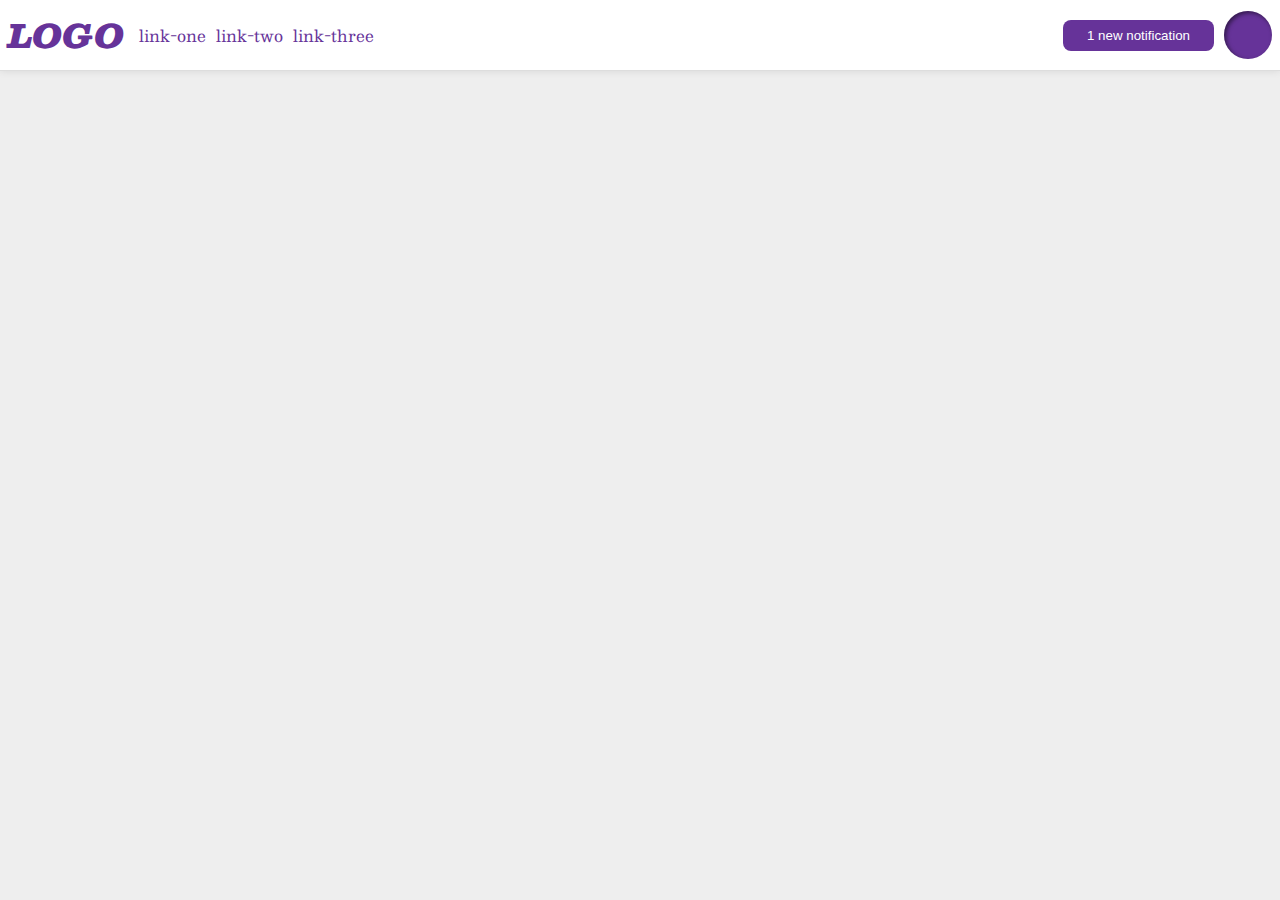
<file: foundations/flex/03-flex-header-2/index.html>
<!DOCTYPE html>
<html lang="en">
  <head>
    <meta charset="UTF-8">
    <meta http-equiv="X-UA-Compatible" content="IE=edge">
    <meta name="viewport" content="width=device-width, initial-scale=1.0">
    <title>Flex Header 2</title>
    <link rel="stylesheet" href="style.css">
  </head>
  <body>
    <div class="header">
      <div class="header-left-side">
        <div class="logo">
          LOGO
        </div>
        <ul class="links">
          <li><a href="https://google.com">link-one</a></li>
          <li><a href="https://google.com">link-two</a></li>
          <li><a href="https://google.com">link-three</a></li>
        </ul>
      </div>
      <div class="header-right-side">
        <button class="notifications">
          1 new notification
        </button>
        <div class="profile-image"></div>
      </div>
    </div>
  </body>
</html>
</file>
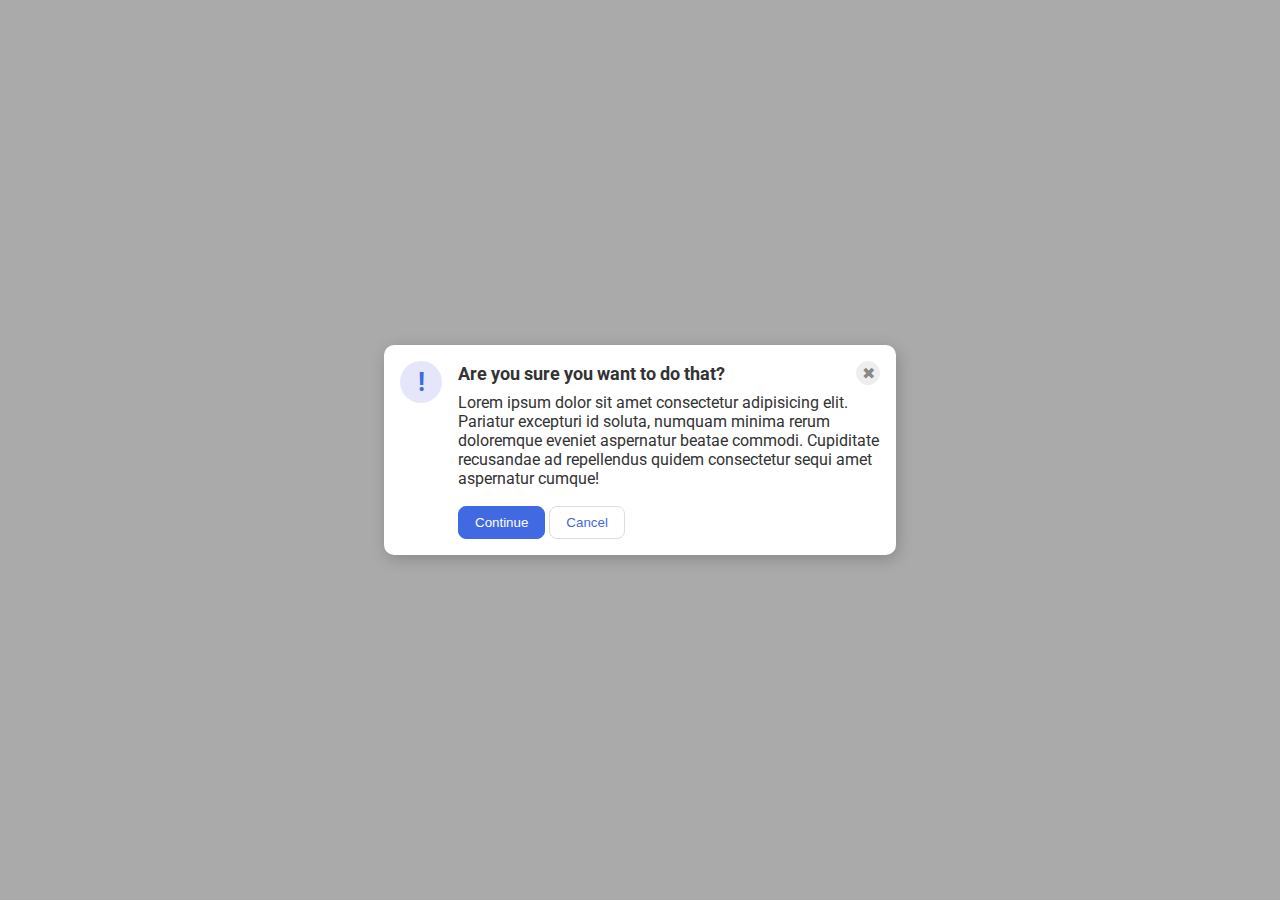
<file: foundations/flex/05-flex-modal/index.html>
<!DOCTYPE html>
<html lang="en">
  <head>
    <meta charset="UTF-8">
    <meta http-equiv="X-UA-Compatible" content="IE=edge">
    <meta name="viewport" content="width=device-width, initial-scale=1.0">
    <link rel="stylesheet" href="style.css">
    <title>Modal</title>
  </head>
  <body>
    <div class="modal">
      <div class="icon">!</div>
      <div class="container">
          <div class="header">Are you sure you want to do that?
            <button class="close-button">✖</button>
          </div>
          <div class="text">Lorem ipsum dolor sit amet consectetur adipisicing elit. Pariatur excepturi id soluta, numquam minima rerum doloremque eveniet aspernatur beatae commodi. Cupiditate recusandae ad repellendus quidem consectetur sequi amet aspernatur cumque!</div>
          <button class="continue">Continue</button>
          <button class="cancel">Cancel</button>
        </div>
    </div>
    </div>
  </body>
</html>
</file>
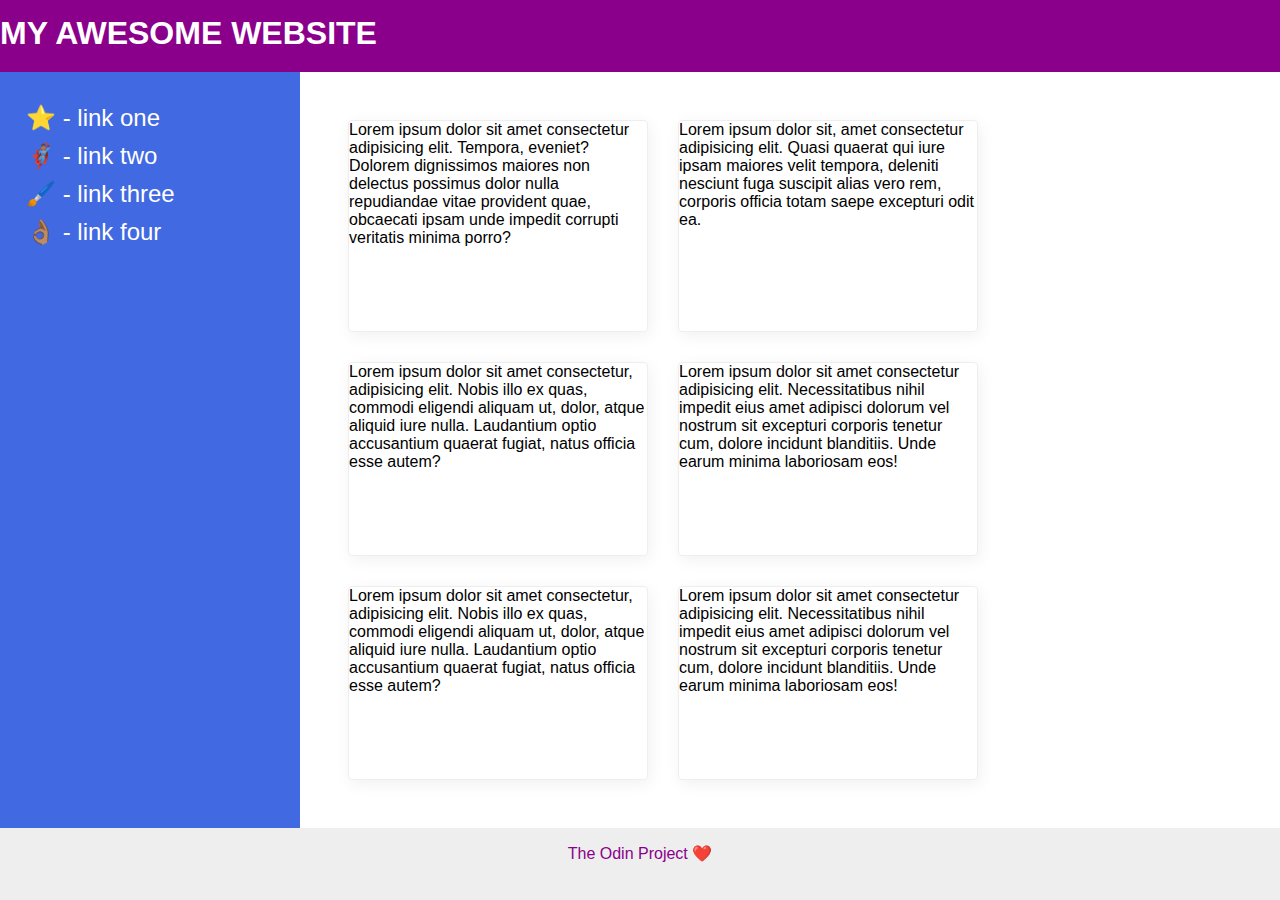
<file: foundations/flex/07-flex-layout-2/index.html>
<!DOCTYPE html>
<html lang="en">
  <head>
    <meta charset="UTF-8">
    <meta http-equiv="X-UA-Compatible" content="IE=edge">
    <meta name="viewport" content="width=device-width, initial-scale=1.0">
    <title>The Holy Grail</title>
    <link rel="stylesheet" href="style.css">
  </head>
  <body>
    <div class="header">
      MY AWESOME WEBSITE
    </div>
    <div class="mid-section">
      <div class="sidebar">
        <ul>
          <li><a href="#">⭐ - link one</a></li>
          <li><a href="#">🦸🏽‍♂️ - link two</a></li>
          <li><a href="#">🖌️ - link three</a></li>
          <li><a href="#">👌🏽 - link four</a></li>
        </ul>
      </div>
      <div class="card-container">
        <div class="card">Lorem ipsum dolor sit amet consectetur adipisicing elit. Tempora, eveniet? Dolorem dignissimos maiores non delectus possimus dolor nulla repudiandae vitae provident quae, obcaecati ipsam unde impedit corrupti veritatis minima porro?</div>
        <div class="card">Lorem ipsum dolor sit, amet consectetur adipisicing elit. Quasi quaerat qui iure ipsam maiores velit tempora, deleniti nesciunt fuga suscipit alias vero rem, corporis officia totam saepe excepturi odit ea.</div>
        <div class="card">Lorem ipsum dolor sit amet consectetur, adipisicing elit. Nobis illo ex quas, commodi eligendi aliquam ut, dolor, atque aliquid iure nulla. Laudantium optio accusantium quaerat fugiat, natus officia esse autem?</div>
        <div class="card">Lorem ipsum dolor sit amet consectetur adipisicing elit. Necessitatibus nihil impedit eius amet adipisci dolorum vel nostrum sit excepturi corporis tenetur cum, dolore incidunt blanditiis. Unde earum minima laboriosam eos!</div>
        <div class="card">Lorem ipsum dolor sit amet consectetur, adipisicing elit. Nobis illo ex quas, commodi eligendi aliquam ut, dolor, atque aliquid iure nulla. Laudantium optio accusantium quaerat fugiat, natus officia esse autem?</div>
        <div class="card">Lorem ipsum dolor sit amet consectetur adipisicing elit. Necessitatibus nihil impedit eius amet adipisci dolorum vel nostrum sit excepturi corporis tenetur cum, dolore incidunt blanditiis. Unde earum minima laboriosam eos!</div>
      </div>
      </div>
    <div class="footer">
      The Odin Project ❤️
    </div>
  </body>
</html>
</file>
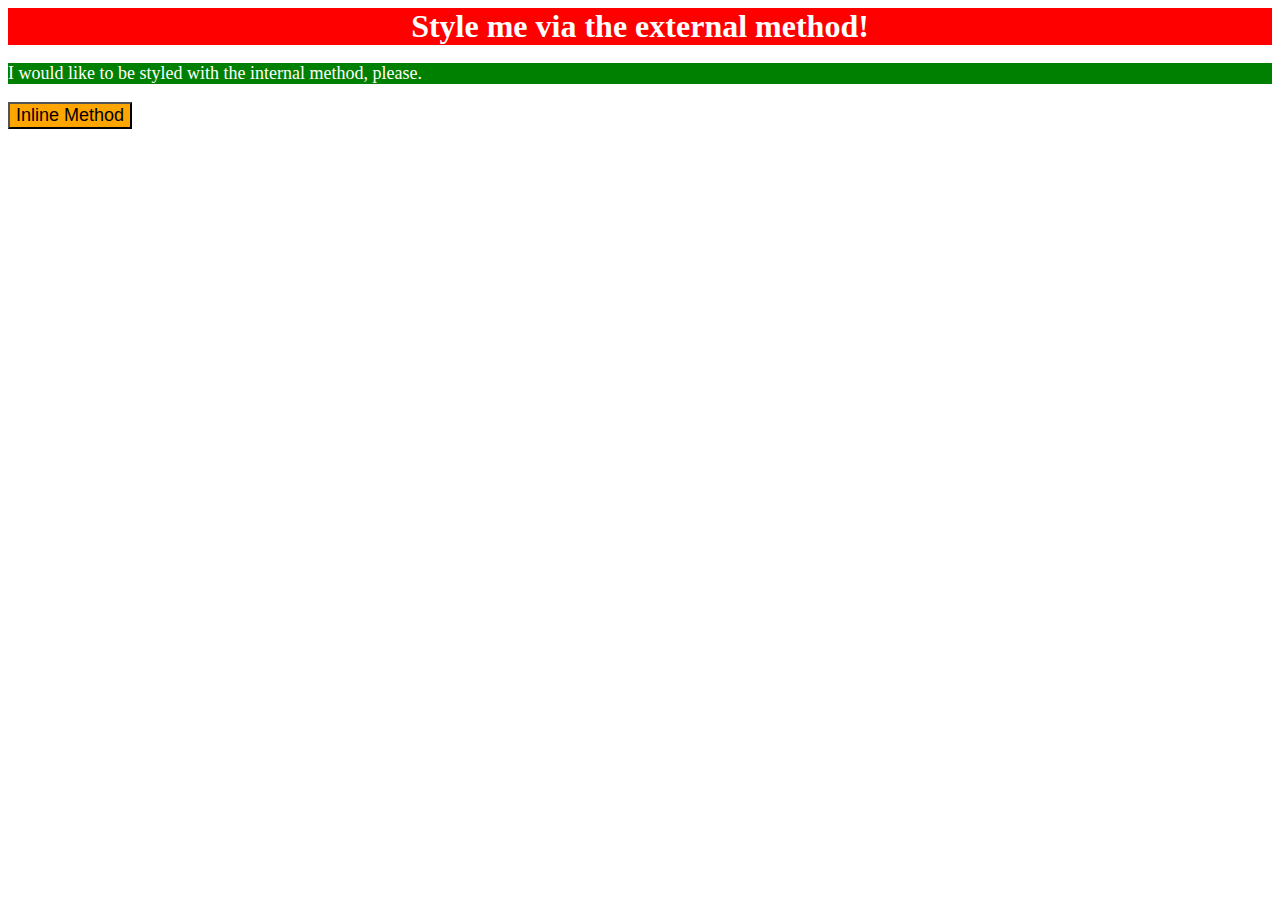
<file: foundations/intro-to-css/01-css-methods/index.html>
<!DOCTYPE html>
<html lang="en">
  <head>
    <meta charset="UTF-8">
    <meta http-equiv="X-UA-Compatible" content="IE=edge">
    <meta name="viewport" content="width=device-width, initial-scale=1.0">
    <link rel="stylesheet" href="style.css">
    <title>Methods for Adding CSS</title>
    <style>
      p {
        background-color: green;
        color: white;
        font-size: 18px;
      }
    </style>
  </head>
  <body>
    <div>Style me via the external method!</div>
    <p>I would like to be styled with the internal method, please.</p>
    <button style="background-color: orange; font-size: 18px;">Inline Method</button>
  </body>
</html>
</file>
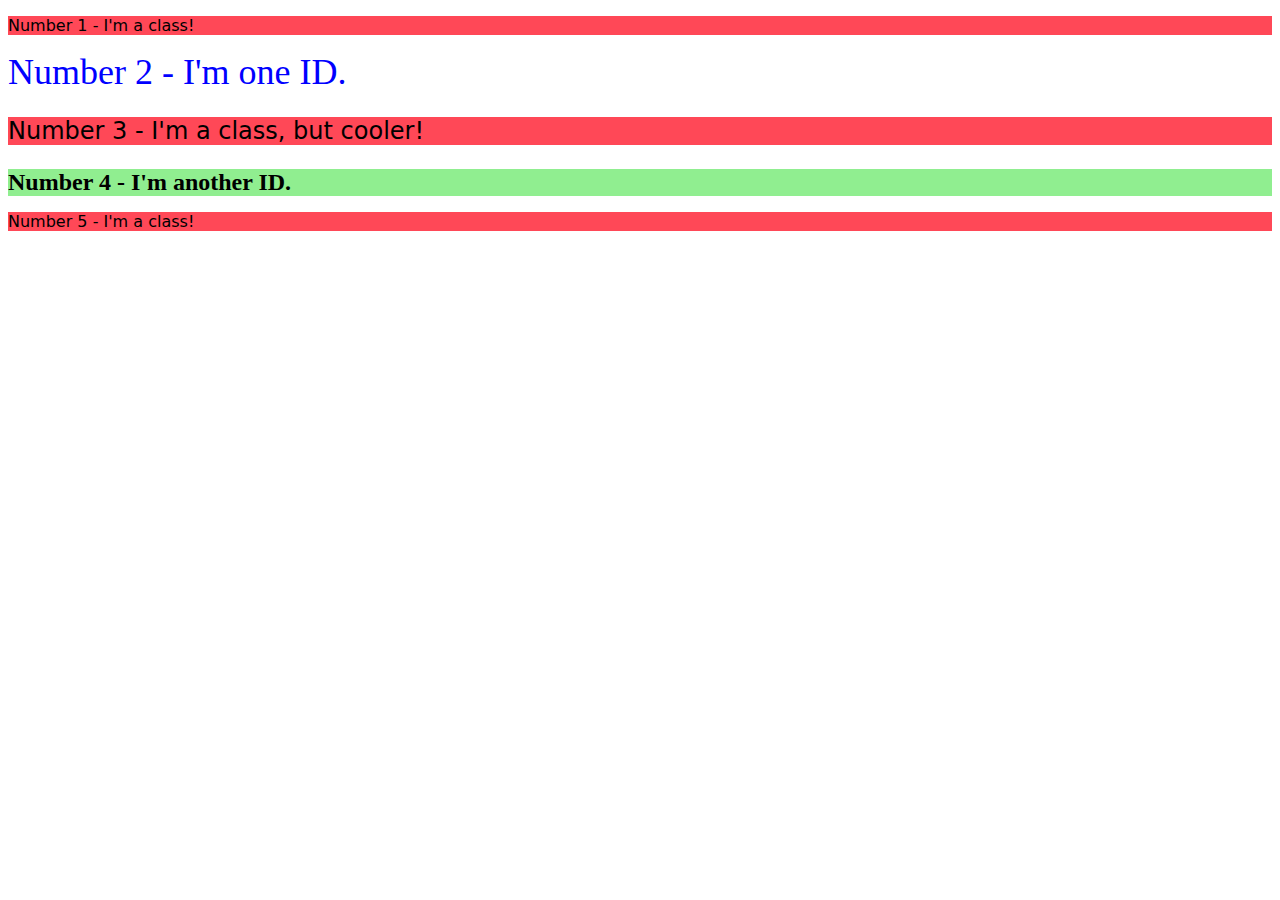
<file: foundations/intro-to-css/02-class-id-selectors/index.html>
<!DOCTYPE html>
<html lang="en">
  <head>
    <meta charset="UTF-8">
    <meta http-equiv="X-UA-Compatible" content="IE=edge">
    <meta name="viewport" content="width=device-width, initial-scale=1.0">
    <title>Class and ID Selectors</title>
    <link rel="stylesheet" href="style.css">
  </head>
  <body>
    <p class="odd-nums">Number 1 - I'm a class!</p>
    <div id="two">Number 2 - I'm one ID.</div>
    <p class="odd-nums three">Number 3 - I'm a class, but cooler!</p>
    <div id="four">Number 4 - I'm another ID.</div>
    <p class="odd-nums">Number 5 - I'm a class!</p>
  </body>
</html>
</file>
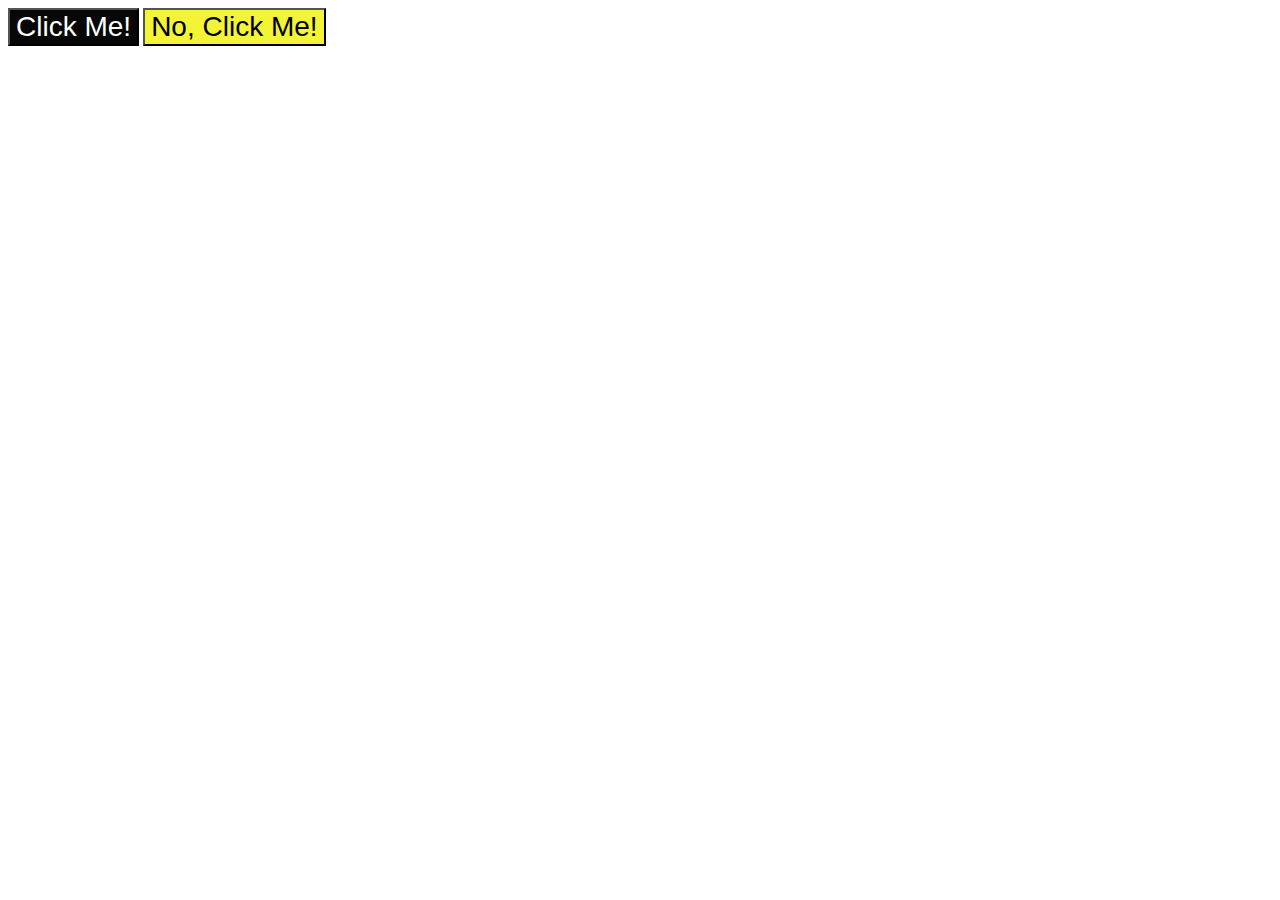
<file: foundations/intro-to-css/03-grouping-selectors/index.html>
<!DOCTYPE html>
<html lang="en">
  <head>
    <meta charset="UTF-8">
    <meta http-equiv="X-UA-Compatible" content="IE=edge">
    <meta name="viewport" content="width=device-width, initial-scale=1.0">
    <title>Grouping Selectors</title>
    <link rel="stylesheet" href="style.css">
  </head>
  <body>
    <button class="buttons yes-clickme">Click Me!</button>
    <button class="buttons no-clickme">No, Click Me!</button>
  </body>
</html>
</file>
<file: foundations/flex/03-flex-header-2/style.css>
/* this is some magical font-importing.
you'll learn about it later. */
@import url('https://fonts.googleapis.com/css2?family=Besley:ital,wght@0,400;1,900&display=swap');

body {
  margin: 0;
  background: #eee;
  font-family: Besley, serif;
}

.header {
  background: white;
  border-bottom: 1px solid #ddd;
  box-shadow: 0 0 8px rgba(0,0,0,.1);
  display: flex;
  justify-content: space-between;
  /* align-items: center; */
  padding: 8px;
}

.profile-image {
  background: rebeccapurple;
  box-shadow: inset 2px 2px 4px rgba(0,0,0,.5);
  border-radius: 50%;
  width: 48px;
  height: 48px;
}

.logo {
  color: rebeccapurple;
  font-size: 32px;
  font-weight: 900;
  font-style: italic;
}

button {
  border: none;
  border-radius: 8px;
  background: rebeccapurple;
  color: white;
  padding: 8px 24px;
}

a {
  /* this removes the line under our links */
  text-decoration: none;
  color: rebeccapurple;
}

ul {
  list-style-type: none;
  display: flex;
  margin: 0;
  padding: 0;
  gap: 10px; /*but why isn;t just ify content space between working but gap is*/

}

.header-left-side {
  display: flex;
  gap: 15px;
  align-items: center;

}

.header-right-side{
  display: flex;
  gap: 10px;
  align-items: center;
}
</file>
<file: foundations/flex/05-flex-modal/style.css>
@import url('https://fonts.googleapis.com/css2?family=Roboto:wght@400;700&display=swap');

html, body {
  height: 100%;
}

body {
  font-family: Roboto, sans-serif;
  margin: 0;
  background: #aaa;
  color: #333;
  /* I'll give you this one for free */
  display: flex;
  align-items: center;
  justify-content: center;
}

.modal {
  background: white;
  width: 480px;
  border-radius: 10px;
  box-shadow: 2px 4px 16px rgba(0,0,0,.2);
  display: flex;
  gap: 16px;
  padding: 16px;

}

.icon {
  color: royalblue;
  font-size: 26px;
  font-weight: 700;
  background: lavender;
  width: 42px;
  height: 42px;
  border-radius: 50%;
  display: flex;
  align-items: center;
  justify-content: center;
  flex-shrink: 0;
}

.header {
  display: flex;
  align-items: center;
  justify-content: space-between;
  font-size: 18px;
  font-weight: 700;
  margin-bottom: 8px;
}

.text {
  margin-bottom: 18px;
}

.close-button {
  background: #eee;
  border-radius: 50%;
  color: #888;
  font-weight: 400;
  font-size: 16px;
  height: 24px;
  width: 24px;
  display: flex;
  align-items: center;
  justify-content: center;
  border: 1px solid #eee;
  padding: 0;
}

button {
  cursor: pointer;
  padding: 8px 16px;
  border-radius: 8px;
}

button.continue {
  background: royalblue;
  border: 1px solid royalblue;
  color: white;
}

button.cancel {
  background: white;
  border: 1px solid #ddd;
  color: royalblue;
}
</file>
<file: foundations/flex/07-flex-layout-2/style.css>
* {
  box-sizing: border-box;
}

body {
  font-family: -apple-system, BlinkMacSystemFont, 'Segoe UI', Roboto, Oxygen, Ubuntu, Cantarell, 'Open Sans', 'Helvetica Neue', sans-serif;
  margin: 0;
  min-height: 100vh;
  display: flex;
  flex-direction: column;
}

.header {
  height: 72px;
  background: darkmagenta;
  color: white;
  font-size: 32px;
  font-weight: 900;
  padding-top: 15px; /* to get the text to move lower down*/
}

.mid-section {
  display: flex;
  flex-grow: 1;
}

.footer {
  height: 72px;
  background: #eee;
  color: darkmagenta;
  text-align: center;
  padding-top: 1em; /* to get the text to move lower down in the middle*/
}

.sidebar {
  width: 300px;
  background: royalblue;
  box-sizing: border-box;
  padding: 16px;
  flex-shrink: 0;


}

ul{
  padding: 0; /*to get text in side bar to move to the left
  since there was padding on the left*/
  list-style-type: none;
}

a {
  text-decoration: none;
  font-size: 24px;
  color: white;
}

li {
  margin: 10px; /*tget someo space between list elements
  gap didnt work within the sidebar or ul container*/
}

.card-container {
  display: flex;
  flex-wrap: wrap;
  padding: 48px;
  flex-grow: 1;
  gap: 30px;
}
.card {
  border: 1px solid #eee;
  box-shadow: 2px 4px 16px rgba(0,0,0,.06);
  border-radius: 4px;
  width: 300px;

}
</file>
<file: foundations/intro-to-css/01-css-methods/style.css>
div {
    background-color: red;
    color: white;
    font-size: 32px;
    text-align: center;
    font-weight: bold;
}
</file>
<file: foundations/intro-to-css/02-class-id-selectors/style.css>
.odd-nums {
    background-color:rgb(255, 72, 87);
    font-family: verdana, DejaVu Sans, sans-serif;
}

#two {
    color: blue;
    font-size: 36px;
}

.odd-nums.three {
    font-size: 24px;
}

#four {
    background-color: lightgreen;
    font-size: 24px;
    font-weight: bold;
}
</file>
<file: foundations/intro-to-css/03-grouping-selectors/style.css>
.buttons {
    font-size: 28px;
    font-family: Helvetica,'Times New Roman', sans-serif;
}

.yes-clickme {
    background-color: rgb(7, 7, 7);
    color: white;
}

.no-clickme {
    background-color: rgb(244, 244, 54);
}
</file>
